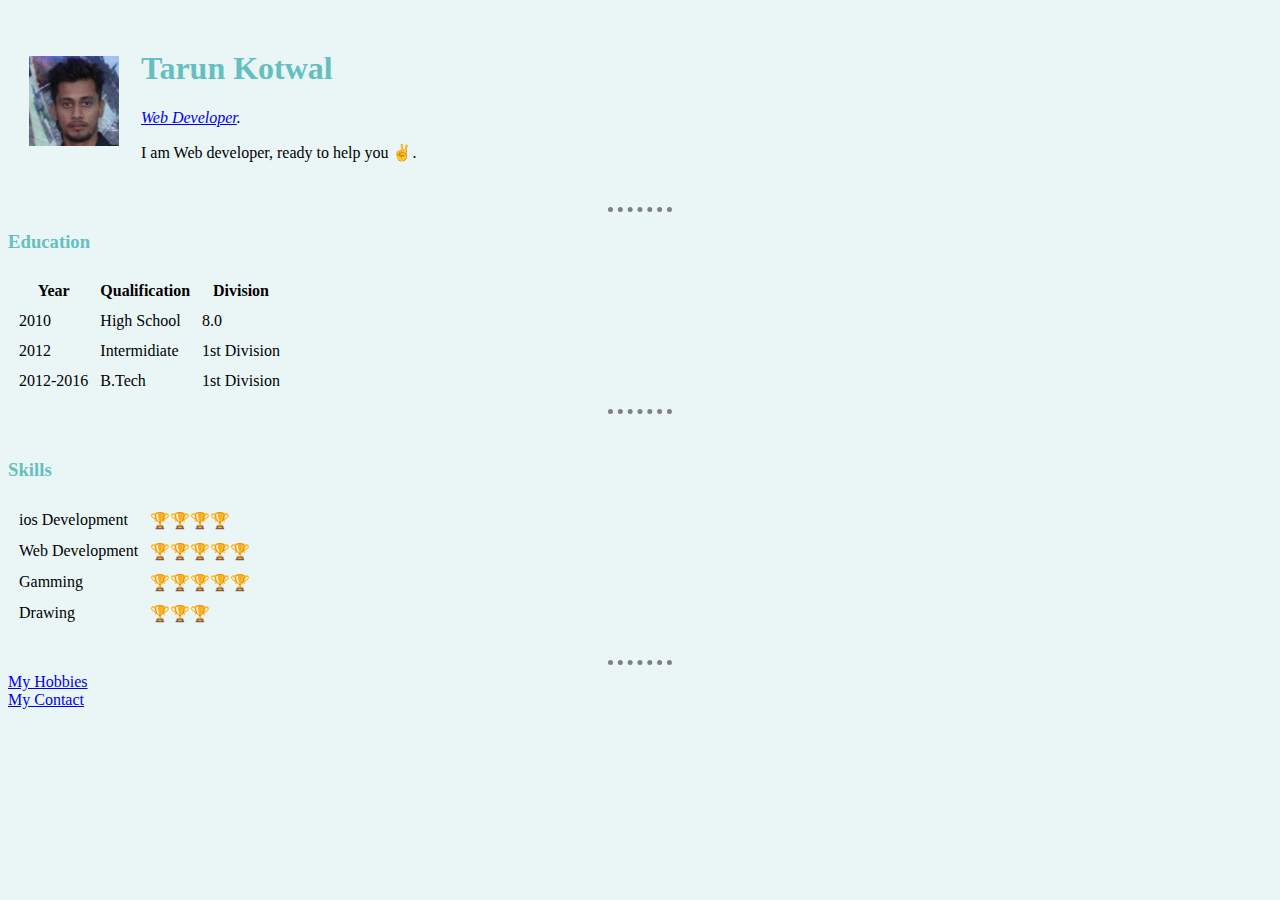
<file: index.html>
<!DOCTYPE html>
<html lang="en" dir="ltr">
  <head>
    <meta charset="utf-8">
    <title>Tarun's Kotwal Personal Site</title>
    <link rel="stylesheet" href="css/style.css">
  </head>
  <body>
    <table cellspacing="20">
      <td><img src="images/imageonline-co-cropped-image.png" alt="Tarun kotwal Picture"></td>
      <td>  <h1>Tarun Kotwal</h1>
        <p><em><a href="https://www.google.com/aclk?sa=L&ai=DChcSEwjIlNu60dXpAhUWt5YKHbtcAIQYABABGgJ0bA&sig=AOD64_3dZJfb3JsswuqapJGcQamW0JnKjg&q=&ved=2ahUKEwiZvdK60dXpAhVdyDgGHc6HBDkQ0Qx6BAgXEAE&adurl=">Web Developer</a>.</em></p>
        <p>I am Web developer, ready to help you ✌. </p></td>
    </table>
    <hr>
    <h3>Education</h3>
    <table cellspacing="10">
      <thead>
        <th>Year</th>
        <th>Qualification</th>
        <th>Division</th>
      </thead>
      <tbody>
        <tr>
          <td>2010</td>
          <td>High School</td>
          <td>8.0</td>
        </tr>
        <tr>
          <td>2012</td>
          <td>Intermidiate</td>
          <td>1st Division</td>
        </tr>
        <tr>
          <td>2012-2016</td>
          <td>B.Tech</td>
          <td>1st Division</td>
        </tr>
      </tbody>
    </table>
    <hr>
    <br>
    <h3>Skills</h3>
    <table cellspacing="10">
      <tbody>
        <tr>
          <td>ios Development</td>
          <td>🏆🏆🏆🏆</td>
        </tr>
        <tr>
          <td>Web Development</td>
          <td>🏆🏆🏆🏆🏆</td>
        </tr>
        <tr>
          <td>Gamming</td>
          <td>🏆🏆🏆🏆🏆</td>
        </tr>
        <tr>
          <td>Drawing</td>
          <td>🏆🏆🏆</td>
        </tr>
      </tbody>
    </table>
    <br>
    <hr>
    <a href="hobbies.html">My Hobbies</a>
    <br>
    <a href="My contact.html">My Contact</a>
  </body>
</html>
</file>
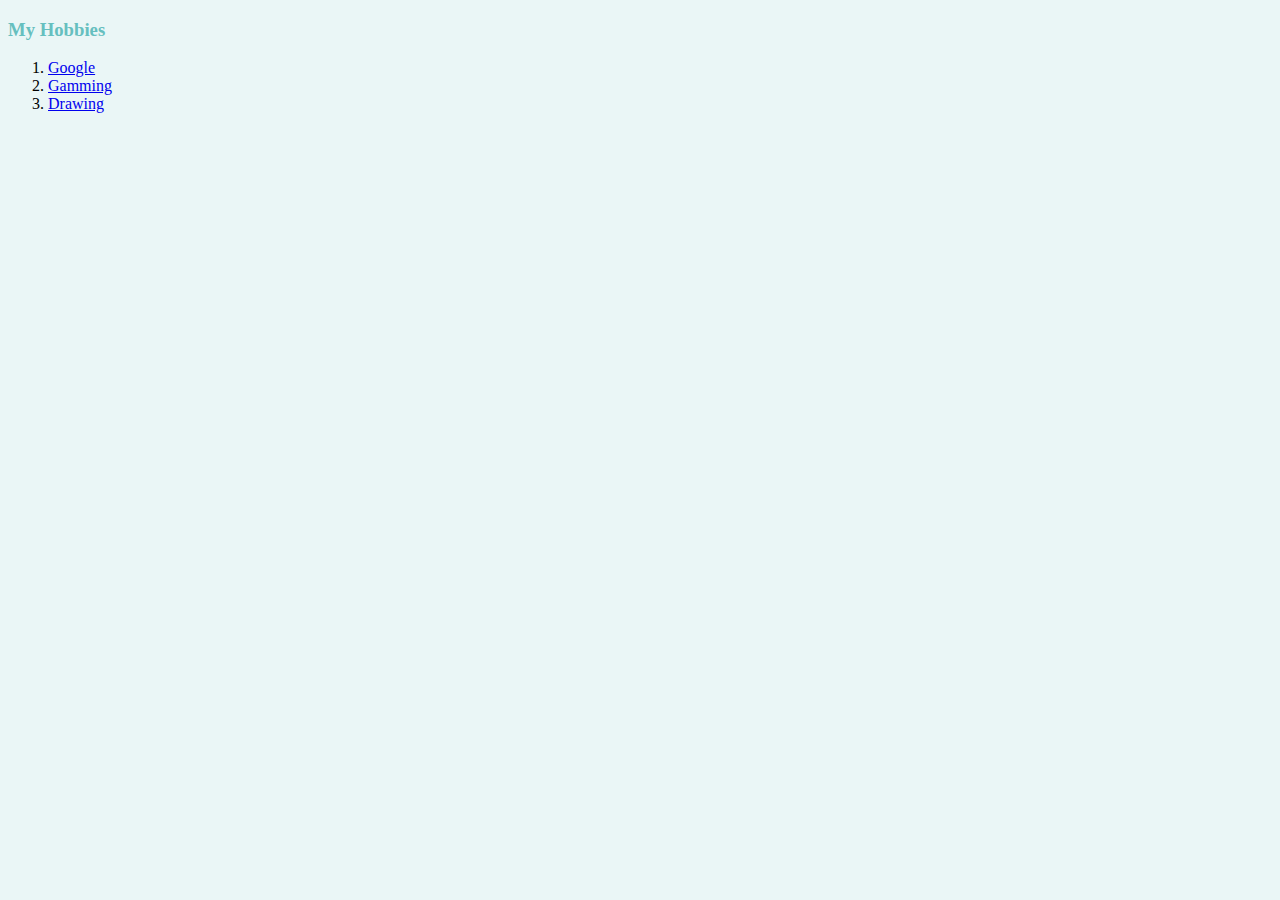
<file: hobbies.html>
<!DOCTYPE html>
<html lang="en" dir="ltr">
  <head>
    <meta charset="utf-8">
    <title>My Hobbies</title>
        <link rel="stylesheet" href="css/style.css">
  </head>
  <body>
  <h3>My Hobbies</h3>
    <ol>
      <li><a href="https://www.google.com/">Google</a></li>
      <li><a href="https://www.youtube.com/">Gamming</a></li>
      <li><a href="https://www.autodraw.com/">Drawing</a></li>
    </ol>
  </body>
</html>
</file>
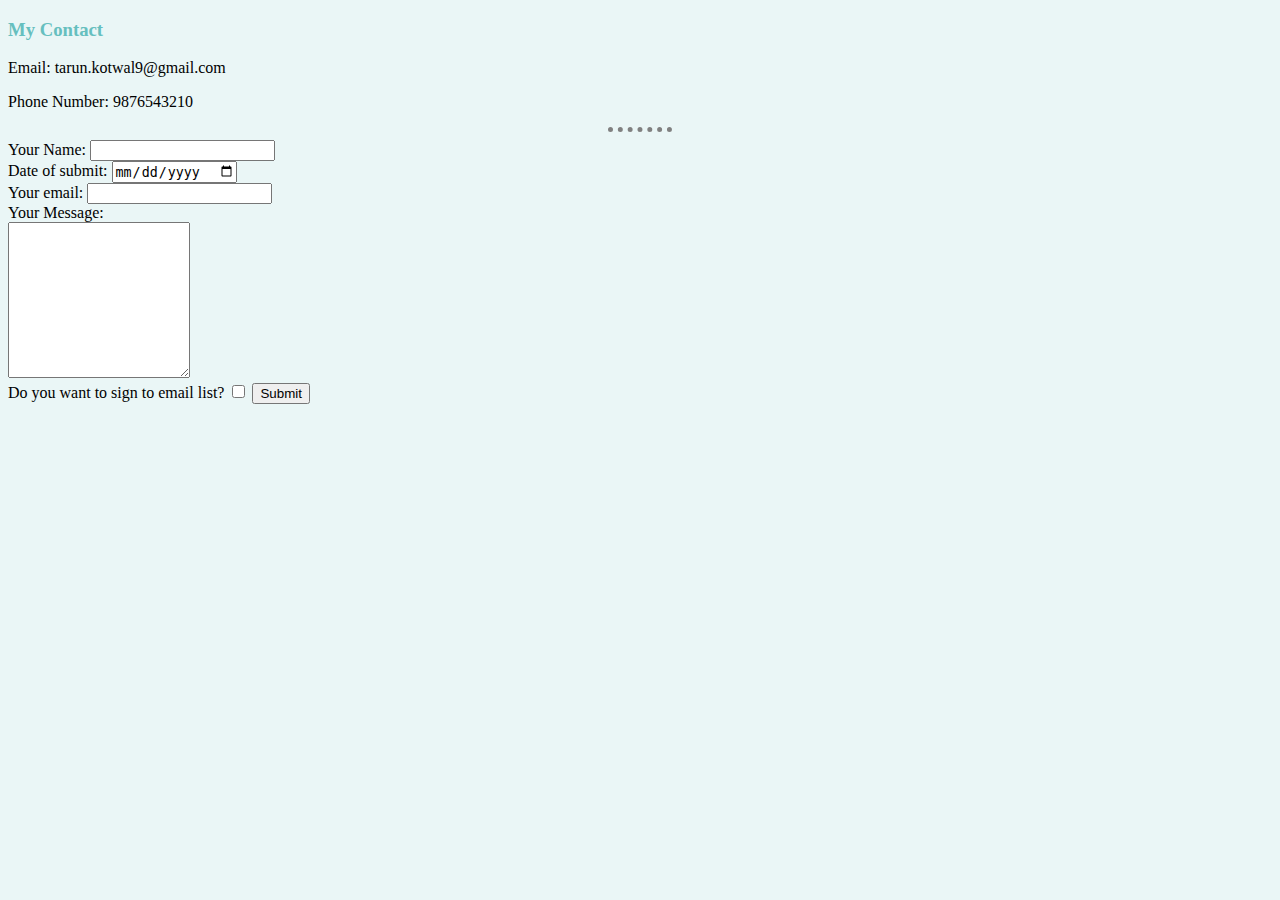
<file: My contact.html>
<!DOCTYPE html>
<html lang="en" dir="ltr">
  <head>
    <meta charset="utf-8">
    <title>My Contact</title>
        <link rel="stylesheet" href="css/style.css">
  </head>
  <body>
    <h3>My Contact</h3>
      <p>Email: tarun.kotwal9@gmail.com</p>
      <p>Phone Number: 9876543210</p>
      <hr>
    <form class="" action="mailto:tarun.kotwal9@gmail.com" method="post" enctype="text/plain">
      <label for="">Your Name:</label>
      <input type="text" name="your name" value=""><br>
      <label>Date of submit:</label>
      <input type="date" name="date of submit" value=""><br>
      <label>Your email:</label>
      <input type="email" name="your email" value=""><br>
      <label>Your Message:</label><br>
      <textarea name="name" rows="10" cols="20"></textarea><br>
      <label for="">Do you want to sign to email list?</label>
      <input type="checkbox" name="" value="">
      <input type="submit" name="save">
    </form>
  </body>
</html>
</file>
<file: css/style.css>
body{
  background-color: #eaf6f6;
}
hr{
  border-style: none;
  border-top-style: dotted;
  border-color: grey;
  border-width: 5px;
  width: 5%;
}
h1{
  color : #66BFBF;
}
h3{
 color :#66BFBF;
}
</file>
